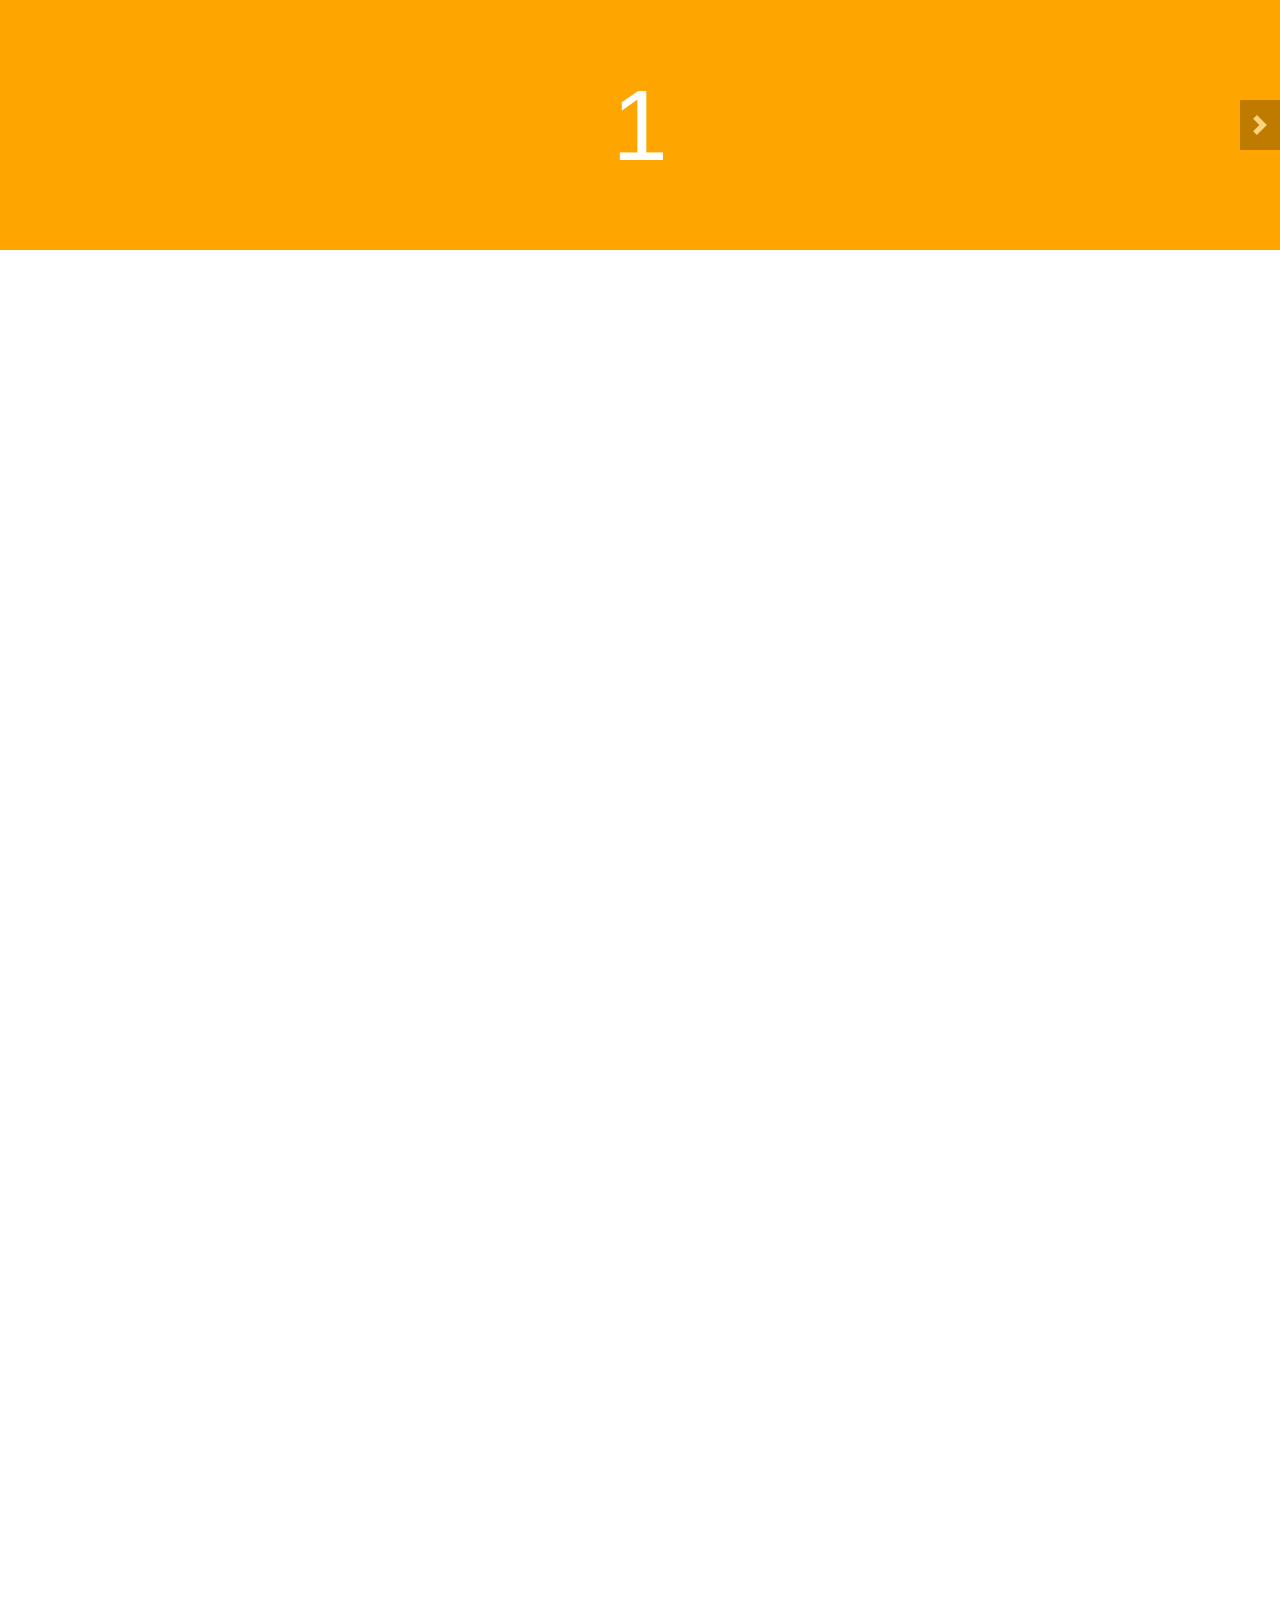
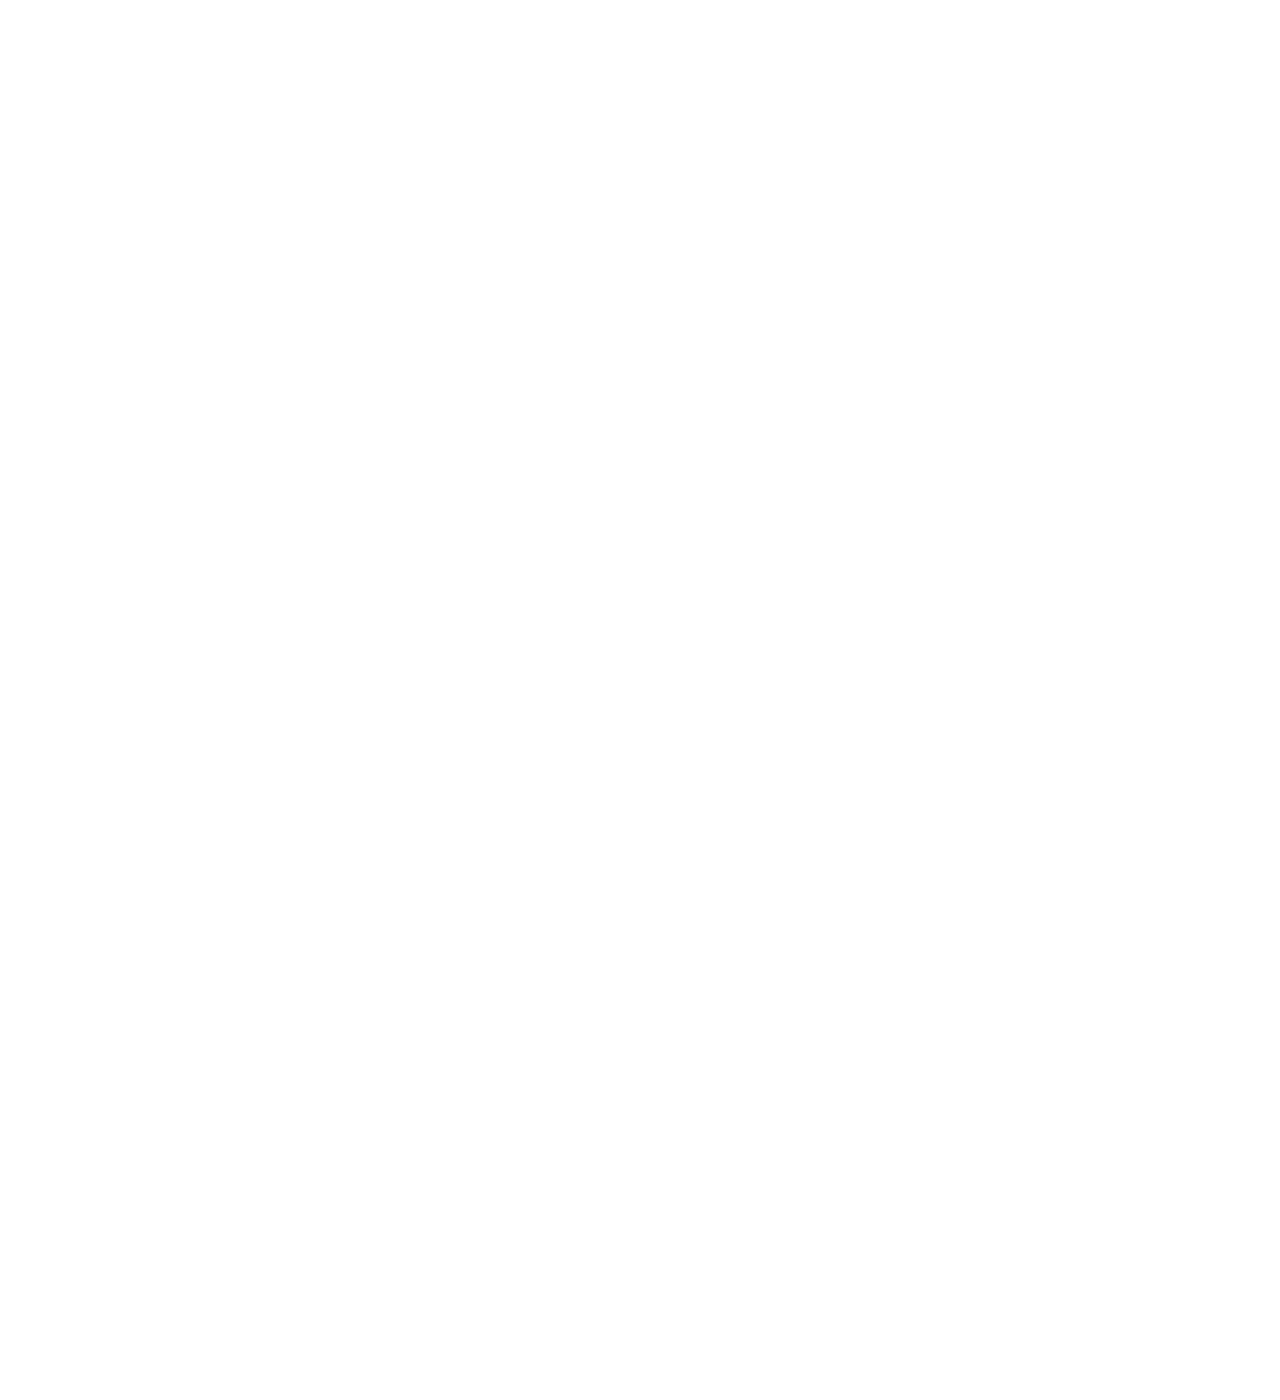
<file: gg.html>
<!DOCTYPE html>
<html lang="ru">

<head>
  <meta charset="utf-8">
  <meta name="viewport" content="width=device-width, initial-scale=1, shrink-to-fit=no">
  <title>JavaScript - Как сделать слайдер для сайта</title>
  <style>
    /*!
     * chiefSlider (https://itchief.ru/lessons/php/feedback-form-for-website)
     * Copyright 2018 Alexander Maltsev
     * Licensed under MIT (https://github.com/itchief/feedback-form/blob/master/LICENSE)
     */

    body {
      margin: 0;
      font-family: -apple-system, BlinkMacSystemFont, "Segoe UI", Roboto, "Helvetica Neue", Arial, sans-serif, "Apple Color Emoji", "Segoe UI Emoji", "Segoe UI Symbol";
      color: #fff;
      height: 3000px;
    }

    .slider {
      position: relative;
      overflow: hidden;
    }

    .slider__wrapper {
      display: flex;
      transition: transform 0.6s ease;
    }

    .slider__item {
      flex: 0 0 100%;
      max-width: 100%;
    }

    .slider__control {
      position: absolute;
      top: 50%;
      display: none;
      align-items: center;
      justify-content: center;
      width: 40px;
      color: #fff;
      text-align: center;
      opacity: 0.5;
      height: 50px;
      transform: translateY(-50%);
      background: rgba(0, 0, 0, .5);
    }

    .slider__control_show {
      display: flex;
    }

    .slider__control:hover,
    .slider__control:focus {
      color: #fff;
      text-decoration: none;
      outline: 0;
      opacity: .9;
    }

    .slider__control_left {
      left: 0;
    }

    .slider__control_right {
      right: 0;
    }

    .slider__control::before {
      content: '';
      display: inline-block;
      width: 20px;
      height: 20px;
      background: transparent no-repeat center center;
      background-size: 100% 100%;
    }

    .slider__control_left::before {
      background-image: url("data:image/svg+xml;charset=utf8,%3Csvg xmlns='http://www.w3.org/2000/svg' fill='%23fff' viewBox='0 0 8 8'%3E%3Cpath d='M5.25 0l-4 4 4 4 1.5-1.5-2.5-2.5 2.5-2.5-1.5-1.5z'/%3E%3C/svg%3E");
    }

    .slider__control_right::before {
      background-image: url("data:image/svg+xml;charset=utf8,%3Csvg xmlns='http://www.w3.org/2000/svg' fill='%23fff' viewBox='0 0 8 8'%3E%3Cpath d='M2.75 0l-1.5 1.5 2.5 2.5-2.5 2.5 1.5 1.5 4-4-4-4z'/%3E%3C/svg%3E");
    }

    .slider__item>div {
      line-height: 250px;
      font-size: 100px;
      text-align: center;
    }
  </style>
</head>

<body>

  <div class="slider">
    <div class="slider__wrapper">
      <div class="slider__item">
        <div style="height: 250px; background: orange;">1</div>
      </div>
      <div class="slider__item">
        <div style="height: 250px; background: green;">2</div>
      </div>
      <div class="slider__item">
        <div style="height: 250px; background: violet;">3</div>
      </div>
      <div class="slider__item">
        <div style="height: 250px; background: coral;">4</div>
      </div>
    </div>
    <a class="slider__control slider__control_left" href="#" role="button"></a>
    <a class="slider__control slider__control_right slider__control_show" href="#" role="button"></a>
  </div>

  <script>
    'use strict';
    var multiItemSlider = (function () {
      return function (selector, config) {
        var
          _mainElement = document.querySelector(selector), // основный элемент блока
          _sliderWrapper = _mainElement.querySelector('.slider__wrapper'), // обертка для .slider-item
          _sliderItems = _mainElement.querySelectorAll('.slider__item'), // элементы (.slider-item)
          _sliderControls = _mainElement.querySelectorAll('.slider__control'), // элементы управления
          _sliderControlLeft = _mainElement.querySelector('.slider__control_left'), // кнопка "LEFT"
          _sliderControlRight = _mainElement.querySelector('.slider__control_right'), // кнопка "RIGHT"
          _wrapperWidth = parseFloat(getComputedStyle(_sliderWrapper).width), // ширина обёртки
          _itemWidth = parseFloat(getComputedStyle(_sliderItems[0]).width), // ширина одного элемента    
          _positionLeftItem = 0, // позиция левого активного элемента
          _transform = 0, // значение транфсофрмации .slider_wrapper
          _step = _itemWidth / _wrapperWidth * 100, // величина шага (для трансформации)
          _items = []; // массив элементов
        // наполнение массива _items
        _sliderItems.forEach(function (item, index) {
          _items.push({ item: item, position: index, transform: 0 });
        });

        var position = {
          getMin: 0,
          getMax: _items.length - 1,
        }

        var _transformItem = function (direction) {
          if (direction === 'right') {
            if ((_positionLeftItem + _wrapperWidth / _itemWidth - 1) >= position.getMax) {
              return;
            }
            if (!_sliderControlLeft.classList.contains('slider__control_show')) {
              _sliderControlLeft.classList.add('slider__control_show');
            }
            if (_sliderControlRight.classList.contains('slider__control_show') && (_positionLeftItem + _wrapperWidth / _itemWidth) >= position.getMax) {
              _sliderControlRight.classList.remove('slider__control_show');
            }
            _positionLeftItem++;
            _transform -= _step;
          }
          if (direction === 'left') {
            if (_positionLeftItem <= position.getMin) {
              return;
            }
            if (!_sliderControlRight.classList.contains('slider__control_show')) {
              _sliderControlRight.classList.add('slider__control_show');
            }
            if (_sliderControlLeft.classList.contains('slider__control_show') && _positionLeftItem - 1 <= position.getMin) {
              _sliderControlLeft.classList.remove('slider__control_show');
            }
            _positionLeftItem--;
            _transform += _step;
          }
          _sliderWrapper.style.transform = 'translateX(' + _transform + '%)';
        }

        // обработчик события click для кнопок "назад" и "вперед"
        var _controlClick = function (e) {
          var direction = this.classList.contains('slider__control_right') ? 'right' : 'left';
          e.preventDefault();
          _transformItem(direction);
        };

        var _setUpListeners = function () {
          // добавление к кнопкам "назад" и "вперед" обрботчика _controlClick для событя click
          _sliderControls.forEach(function (item) {
            item.addEventListener('click', _controlClick);
          });
        }

        // инициализация
        _setUpListeners();

        return {
          right: function () { // метод right
            _transformItem('right');
          },
          left: function () { // метод left
            _transformItem('left');
          }
        }

      }
    }());

    var slider = multiItemSlider('.slider')

  </script>

</body>

</html>
</file>
